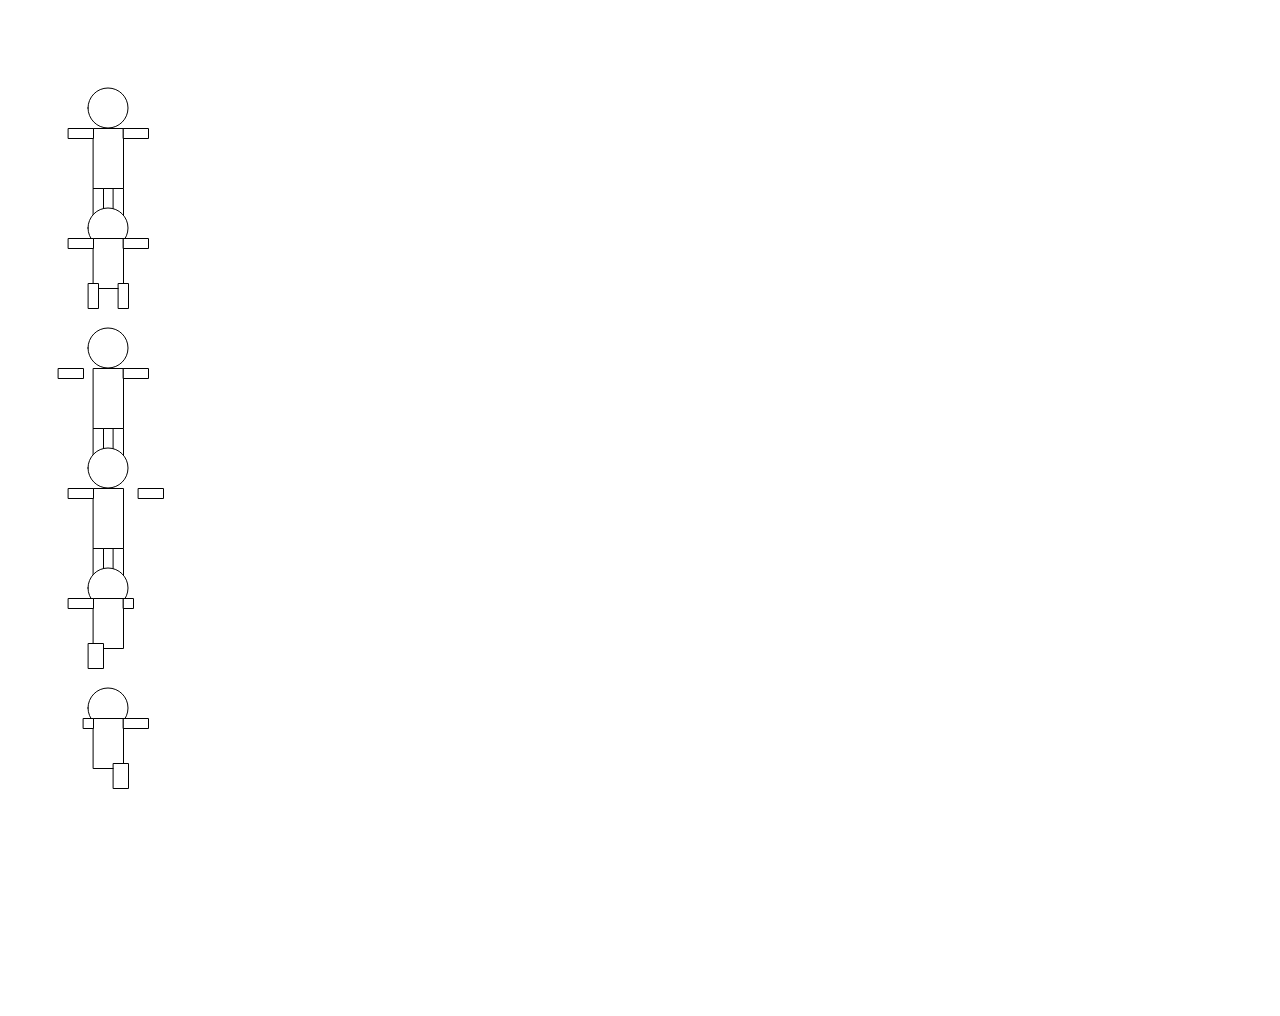
<file: 2/index.html>
<html>
  <head>
    <meta name="viewport" content="width=device-width, initial-scale=1">
    <script src="p5.min.js"></script>
    <script src="work.js"></script>
  </head>
  <body>
    <main>
    </main>
  </body>
</html>
</file>
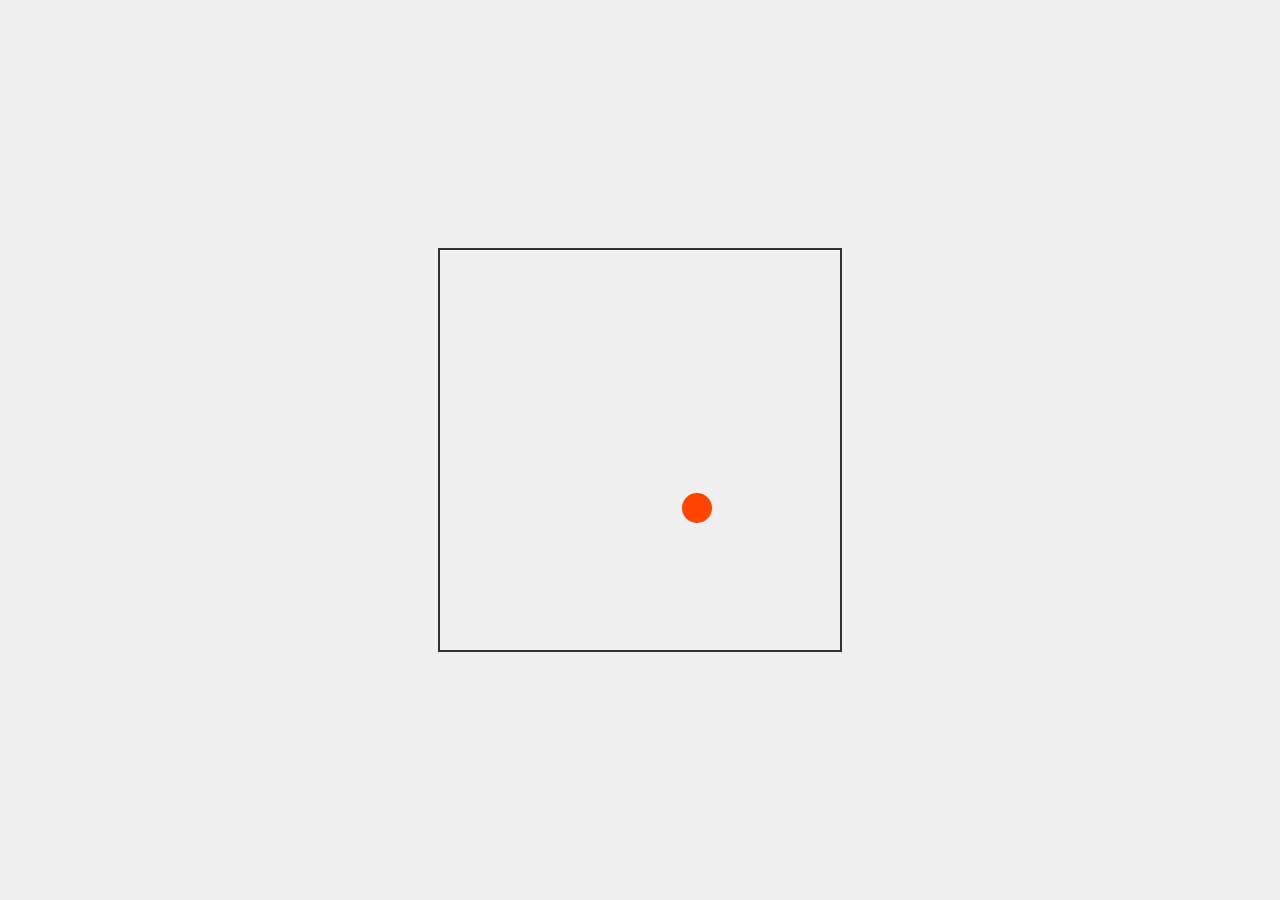
<file: 3/index.html>
<!DOCTYPE html>
<html lang="ru">
<head>
    <meta charset="UTF-8">
    <meta name="viewport" content="width=device-width, initial-scale=1.0">
    <title>Бouncing Ball</title>
    <link rel="stylesheet" href="styles.css">
</head>
<body>
    <div class="container">
        <div class="ball"></div>
    </div>
    <script src="work3.js"></script>
</body>
</html>
</file>
<file: 3/styles.css>
body {
    display: flex;
    justify-content: center;
    align-items: center;
    height: 100vh;
    margin: 0;
    background-color: #f0f0f0;
}

.container {
    width: 400px;
    height: 400px;
    border: 2px solid #333;
    position: relative;
    overflow: hidden;
}

.ball {
    width: 30px;
    height: 30px;
    background-color: #ff4500;
    border-radius: 50%;
    position: absolute;
}
</file>
